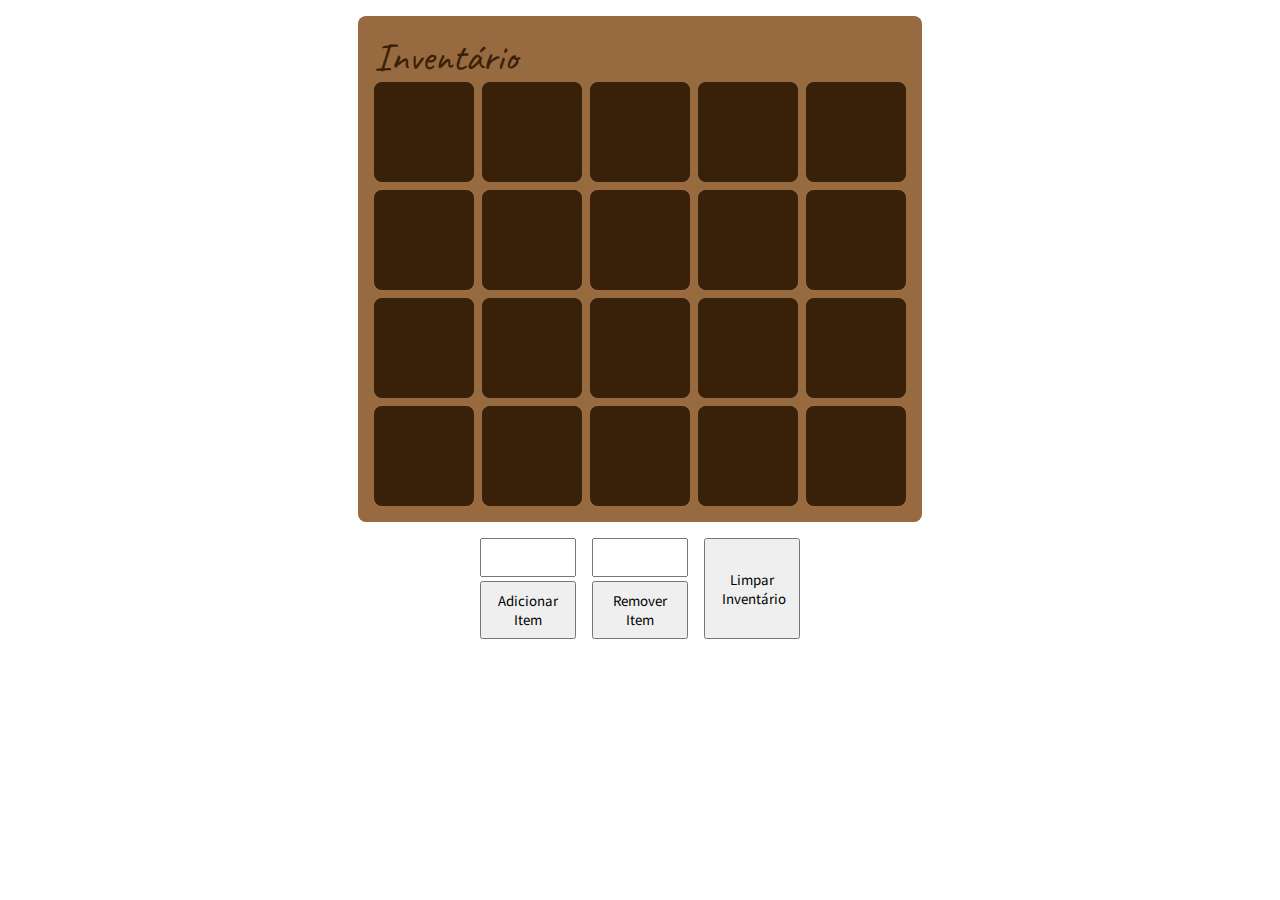
<file: javascript/inventory/index.html>
<!DOCTYPE html>
<html lang="en">
  <head>
    <meta charset="UTF-8" />
    <meta http-equiv="X-UA-Compatible" content="IE=edge" />
    <meta name="viewport" content="width=device-width, initial-scale=1.0" />
    <link rel="preconnect" href="https://fonts.googleapis.com" />
    <link rel="preconnect" href="https://fonts.gstatic.com" crossorigin />
    <link
      href="https://fonts.googleapis.com/css2?family=Caveat:wght@700&family=Noto+Sans+JP&display=swap"
      rel="stylesheet" />
    <link rel="stylesheet" href="style.css" />
    <title>Inventário</title>
  </head>
  <body>
    <section id="inventory">
      <span>Inventário</span>
      <div class="container">
        <div class="row">
          <div class="slot"></div>
          <div class="slot"></div>
          <div class="slot"></div>
          <div class="slot"></div>
          <div class="slot"></div>
        </div>
        <div class="row">
          <div class="slot"></div>
          <div class="slot"></div>
          <div class="slot"></div>
          <div class="slot"></div>
          <div class="slot"></div>
        </div>
        <div class="row">
          <div class="slot"></div>
          <div class="slot"></div>
          <div class="slot"></div>
          <div class="slot"></div>
          <div class="slot"></div>
        </div>
        <div class="row">
          <div class="slot"></div>
          <div class="slot"></div>
          <div class="slot"></div>
          <div class="slot"></div>
          <div class="slot"></div>
        </div>
      </div>
    </section>
    <section id="interactionBtns">
      <div id="addItem">
        <input type="text" />
        <button id="addBtn" onclick="addBtnClicked()">Adicionar Item</button>
      </div>
      <div id="removeItem">
        <input type="text" />
        <button id="removeBtn" onclick="removeBtnClicked()">
          Remover Item
        </button>
      </div>
      <button id="clearBtn" onclick="clearInventory()">
        Limpar Inventário
      </button>
    </section>

    <script src="02.js"></script>
  </body>
</html>
</file>
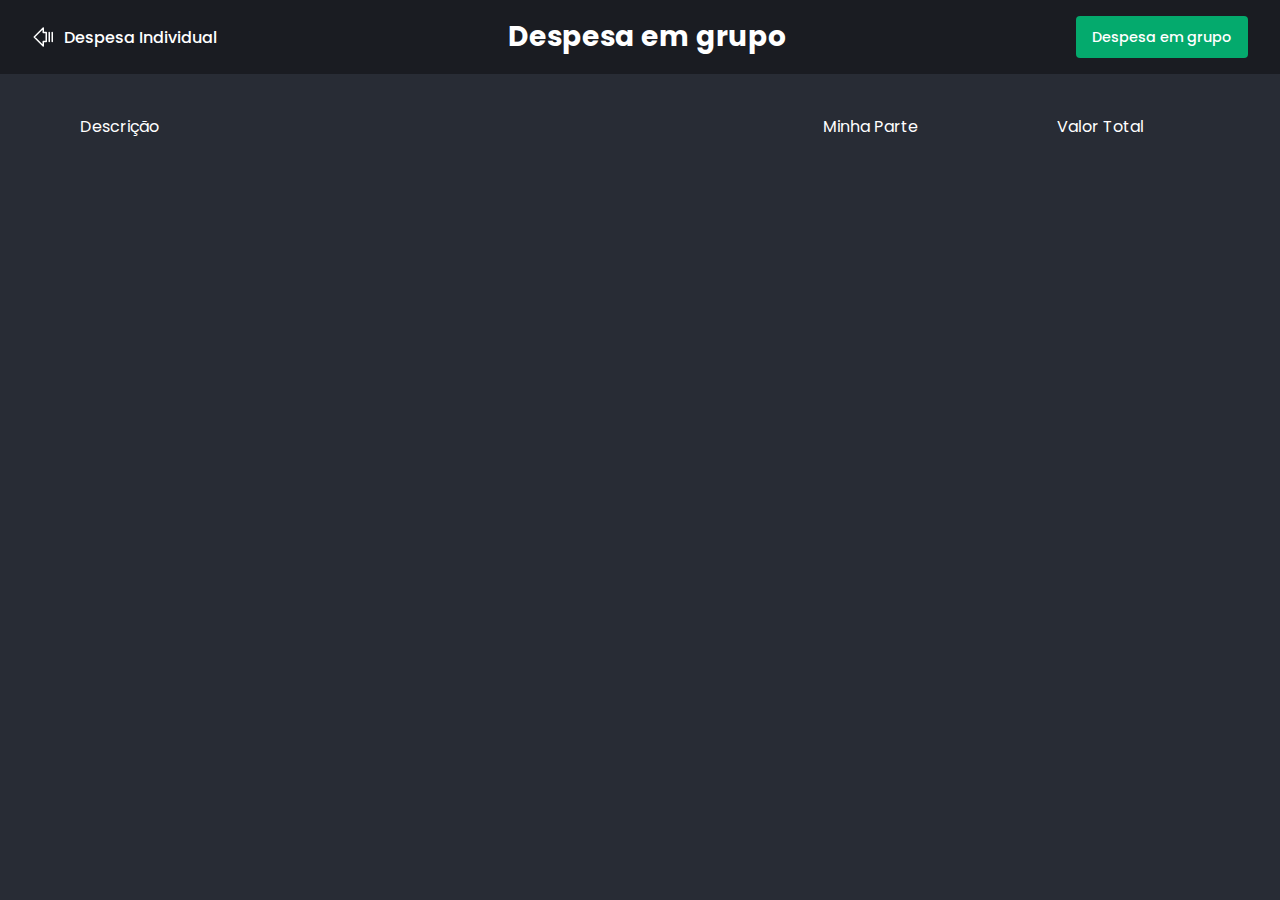
<file: pages/group.html>
<!DOCTYPE html>
<html lang="pt-br">
  <head>
    <meta charset="UTF-8" />
    <meta http-equiv="X-UA-Compatible" content="IE=edge" />
    <meta name="viewport" content="width=device-width, initial-scale=1.0" />
    <link rel="stylesheet" href="../styles/index.css" />
    <link rel="stylesheet" href="../styles/group.css" />
    <link rel="stylesheet" href="../components/FormModal/index.css" />
    <link rel="preconnect" href="https://fonts.googleapis.com" />
    <link rel="preconnect" href="https://fonts.gstatic.com" crossorigin />
    <link
      href="https://fonts.googleapis.com/css2?family=Poppins:wght@200;300;400;500;600&display=swap"
      rel="stylesheet"
    />
    <title>Despesa em grupo</title>
  </head>
  <body>
    <header class="header">
      <a class="page-link" href="../index.html"
        ><img src="../assets/arrow.svg" alt="" />Despesa Individual</a
      >
      <h1>Despesa em grupo</h1>
      <button id="open-modal-button">Despesa em grupo</button>

      <!-- The Modal -->
      <div id="form-modal" class="modal">
        <!-- Modal content -->
        <div class="modal-content">
          <span class="close">&times;</span>

          <div class="input-wrapper">
            <label for="title"><b>Título</b></label>
            <input
              type="text"
              placeholder="Escreva"
              name="title"
              id="title-input"
              required
            />
          </div>
          <div class="input-wrapper">
            <label for="participants"><b>Participantes</b></label>
            <input
              type="number"
              placeholder="5"
              name="participants"
              id="participants-input"
              required
            />
          </div>
          <div class="input-wrapper">
            <label for="amount"><b>Valor</b></label>
            <input
              type="number"
              placeholder="50"
              name="amount"
              id="amount-input"
              required
            />
          </div>

          <button
            type="submit"
            onclick="addGroupExpense()"
            id="add-new-group-expense-button"
            class="add-new-financial-movement-button"
          >
            Adicionar
          </button>
        </div>
      </div>
    </header>

    <main>
      <div class="table" id="group-expenses">
        <div class="row">
          <div>Descrição</div>
          <div>Minha Parte</div>
          <div>Valor Total</div>
        </div>
      </div>
    </main>

    <script type="module" src="../scripts/group.js"></script>
    <script type="module" src="../components/FormModal/index.js"></script>
  </body>
</html>
</file>
<file: javascript/inventory/style.css>
* {
  box-sizing: border-box;
  margin: 0;
  padding: 0;
  font-family: "Noto Sans JP", sans-serif;
}

#inventory {
  margin: 1rem auto;
  background-color: #976a40;
  padding: 1rem;
  border-radius: 0.5rem;
  max-width: fit-content;
}

#inventory > span {
  font-family: "Caveat", cursive;
  font-size: 2.5rem;
  color: #382009;
}

.container {
  display: flex;
  flex-direction: column;
  gap: 0.5rem;
}

.row {
  display: flex;
  gap: 0.5rem;
}

.slot {
  height: 100px;
  width: 100px;
  background-color: #382009;
  border-radius: 0.5rem;
}

#interactionBtns {
  display: flex;
  gap: 1rem;
  margin-top: 1rem;
  justify-content: center;
}

#interactionBtns > div {
  display: flex;
  flex-direction: column;
  gap: 0.25rem;
}

#interactionBtns input,
#interactionBtns button {
  display: block;
  padding: 0.5rem 1rem;
  max-width: 6rem;
}

.filled {
  display: flex;
  justify-content: center;
  align-items: center;
  font-size: 1.5rem;
  color: #382009;
  background-color: #ffc547;
}
</file>
<file: styles/index.css>
body {
  font-family: Arial, sans-serif;
  display: flex;
  flex-direction: column;
  justify-content: flex-start;
  align-items: flex-start;
  width: 100%;
  height: 100vh;

  background-color: #282c35;
}

* {
  margin: 0;
  padding: 0;
  font-family: "Poppins", sans-serif;
  box-sizing: border-box;
}

.header {
  background-color: #1a1c22;
  padding: 1rem 2rem;
  color: white;
  width: -webkit-fill-available;

  font-weight: 500;

  display: flex;
  justify-content: space-between;
}

.header h1 {
  font-size: 1.75rem;
}

.indicators {
  display: flex;
  flex-direction: row;
  justify-content: space-between;
  align-items: center;
  width: -webkit-fill-available;
  padding: 2rem 3rem;
}

.indicator {
  display: flex;
  flex-direction: column;
  justify-content: flex-start;
  align-items: flex-start;
  background-color: #1a1c22;
  border-radius: 8px;
  width: 15vw;
  padding: 1rem 2rem;
}

.indicator h4 {
  margin-bottom: 0.5rem;
  color: #9e9e9e;
  font-weight: 400;
  font-size: 0.875rem;
}

.indicator p {
  color: #ffffff;
  font-weight: 600;
  font-size: 1.5rem;
}

.boxes {
  display: flex;
  flex-direction: row;
  justify-content: center;
  gap: 1rem;
  align-items: center;
  width: -webkit-fill-available;
  padding: 1rem 3rem;
}

.box {
  width: 100%;
  height: 100%;
  padding: 1rem;
  display: flex;
  flex-direction: column;
  justify-content: flex-start;
  align-items: flex-start;
  color: white;
  border-radius: 0.5rem;
}

.box h3 {
  font-size: 1.5rem;
  font-weight: 400;
}

.box ul li {
  font-size: 1rem;
  font-weight: 300;
}

.earnings {
  background-color: #196033;
}

.expenses {
  background-color: #5d1616;
}

.list {
  color: rgb(222, 222, 222);
  margin: 1rem;
}

.page-link {
  color: white;
  text-decoration: none;
  display: flex;
  gap: 0.5rem;
  justify-content: center;
  align-items: center;
}

.page-link img {
  width: 1.5rem;
}

.page-link:hover img {
  animation: infinite 1000ms ease-in-out moveArrow;
}

@keyframes moveArrow {
  0%,
  100% {
    transform: translateX(0rem);
  }
  50% {
    transform: translateX(-0.5rem);
  }
}
</file>
<file: styles/group.css>
main {
  width: 100%;
  display: flex;
  justify-content: center;
  margin-top: 2rem;
}

.table {
  width: 90%;
  margin: auto;
  display: flex;
  flex-direction: column;
  gap: 0.25rem;
}

.table .row:not(:first-child) {
  background-color: #0005;
  border-radius: 0.25rem;
}

.row {
  display: flex;
  color: white;
  width: 100%;
}

.row div:first-child {
  width: 60%;
  padding: 0.5rem 1rem;
  text-align: start;
}

.row div:not(:first-child) {
  width: 20%;
  padding: 0.5rem 1rem;
  text-align: center;
}
</file>
<file: components/FormModal/index.css>
/* open modal button */
#open-modal-button {
  border: none;
  outline: none;
  background-color: #04aa6d;
  color: #fff;
  font-weight: 500;
  font-size: 0.9rem;
  padding: 0.5rem 1rem;
  border-radius: 4px;
  cursor: pointer;
  text-decoration: none;
  display: flex;
  justify-content: center;
  align-items: center;
}

/* The Modal (background) */
.modal {
  display: none; /* Hidden by default */
  position: absolute; /* Stay in place */
  justify-content: center;
  align-items: center;
  z-index: 1; /* Sit on top */
  inset: 1;
  top: 0;
  left: 0;
  right: 0;
  bottom: 0;
  overflow: auto; /* Enable scroll if needed */
  background-color: rgb(0, 0, 0); /* Fallback color */
  background-color: rgba(0, 0, 0, 0.4); /* Black w/ opacity */
}

/* Modal Content/Box */
.modal-content {
  display: flex;
  flex-direction: column;
  align-items: center;
  justify-content: center;
  background-color: #fefefe;
  padding: 1rem;
  width: 60%; /* Could be more or less, depending on screen size */
}

/* The Close Button */
.close {
  color: #aaa;
  font-size: 2rem;
  font-weight: bold;
  width: 100%;
  display: flex;
  justify-content: end;
}

.close:hover,
.close:focus {
  color: black;
  text-decoration: none;
  cursor: pointer;
}

form {
  width: 90%;
}

.input-wrapper {
  display: flex;
  flex-direction: column;
  align-items: flex-start;
  justify-content: flex-start;
  width: 100%;
}

label {
  color: #000;
  font-weight: 500;
}

/* Full-width input fields */
input[type="text"],
input[type="number"] {
  width: 90%;
  padding: 15px;
  margin: 5px 0 22px 0;
  display: inline-block;
  border: none;
  background: #f1f1f1;
}

input[type="text"]:focus,
input[type="number"]:focus {
  background-color: #ddd;
  outline: none;
}

/* Overwrite default styles of hr */
hr {
  border: 1px solid #f1f1f1;
  margin-bottom: 25px;
}

fieldset {
  border: none;
  color: #000;
  margin: 1rem 0;
}

fieldset legend {
  margin-bottom: 0.5rem;
}

/* Set a style for the submit/register button */
.add-new-financial-movement-button {
  background-color: #04aa6d;
  color: white;
  padding: 16px 20px;
  margin: 8px 0;
  border: none;
  cursor: pointer;
  width: 100%;
  opacity: 1;
}

.add-new-financial-movement-button:hover {
  opacity: 0.85;
}
</file>
